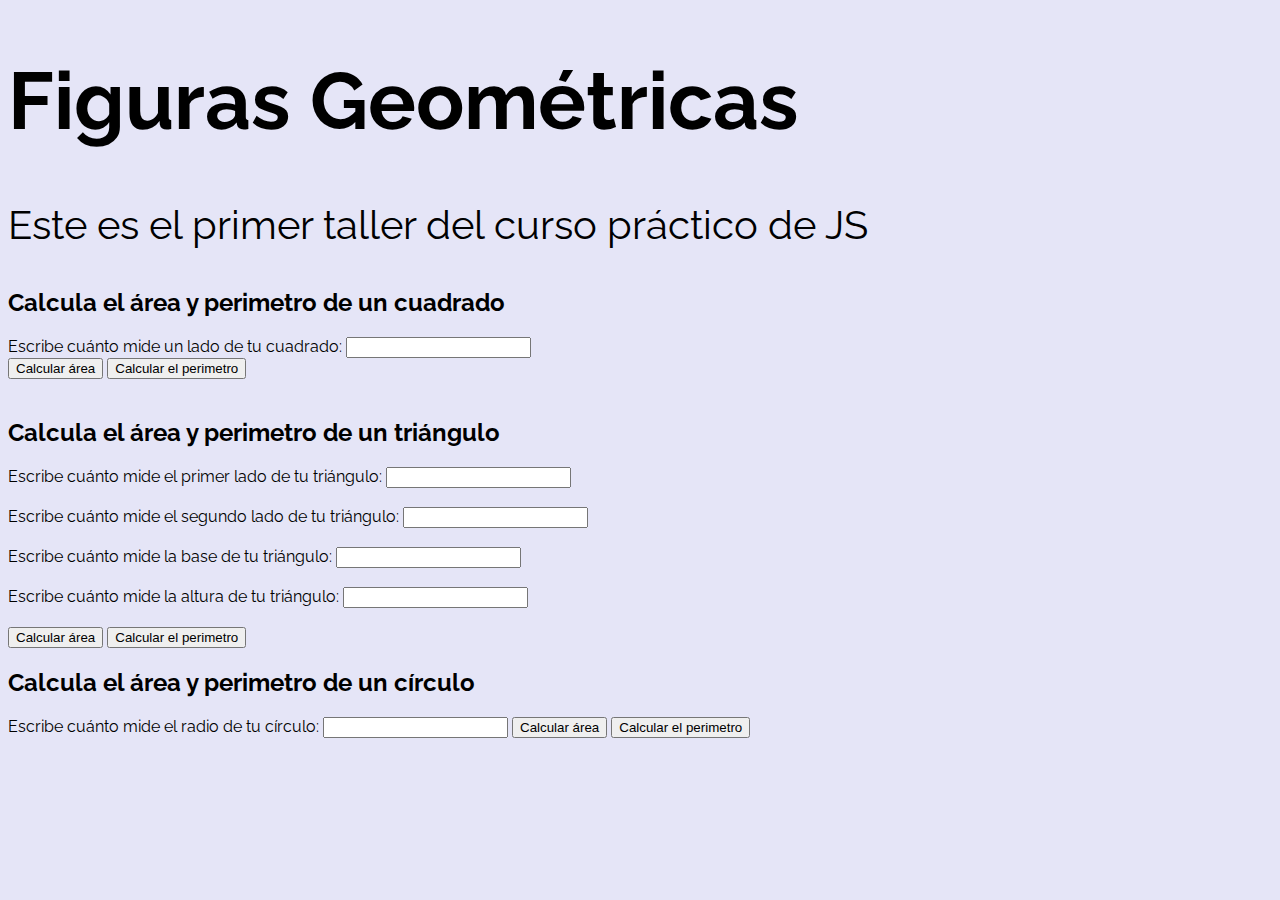
<file: index.html>
<!DOCTYPE html>
<html lang="en">
<head>
    <meta charset="UTF-8">
    <meta http-equiv="X-UA-Compatible" content="IE=edge">
    <meta name="viewport" content="width=device-width, initial-scale=1.0">
    <title>Figuras Geométricas | Curso Práctico de JavaScript Platzi</title>
    <link rel="stylesheet" href="/css/style.css">
    <link rel="shortcut icon" href="/css/view_in_ar_black_24dp.svg" type="image/x-icon">
</head>
<body>
    <header>
        <h1>Figuras Geométricas</h1>
        <p>Este es el primer taller del curso práctico de JS</p>
    </header>

    <!-- Cuadrado -->
    <section>
        <h2>Calcula el área y perimetro de un cuadrado</h2>
        <form>
            <label for="InputCuadrado">
                Escribe cuánto mide un lado de tu cuadrado: 
            </label>
            <input id="InputCuadrado" type="number"/>
            <br>
            <button type="button" onclick="calcularAreaCuadrado()">
                Calcular área
            </button>
            <button type="button" onclick="calcularPerimetroCuadrado()">
                Calcular el perimetro
            </button>
            <br>
        </form>
    </section>
    <br>

    <!-- Triángulo -->
    <section>
        <h2>Calcula el área y perimetro de un triángulo</h2>
        <form>
            <label for="InputLado1">
                Escribe cuánto mide el primer lado de tu triángulo: 
            </label>
            <input id="InputLado1" type="number"/>
            <br><br>

            <label for="InputLado2">
                Escribe cuánto mide el segundo lado de tu triángulo: 
            </label>
            <input id="InputLado2" type="number"/>
            <br><br>

            <label for="InputBase">
                Escribe cuánto mide la base de tu triángulo: 
            </label>
            <input id="InputBase" type="number"/>
            <br><br>

            <label for="InputAltura">
                Escribe cuánto mide la altura de tu triángulo: 
            </label>
            <input id="InputAltura" type="number"/>
            <br><br>

            <button type="button" onclick="calcularAreaTriangulo()">
                Calcular área
            </button>
            <button type="button" onclick="calcularPerimetroTriangulo()">
                Calcular el perimetro
            </button>
        </form>
    </section>

    <!-- Círculo -->
    <section>
        <h2>Calcula el área y perimetro de un círculo</h2>
        <form>
            <label for="InputCirculo">
                Escribe cuánto mide el radio de tu círculo: 
            </label>
            <input id="InputCirculo" type="number"/>
           
           
            <button type="button" onclick="calcularAreaCirculo()">
                Calcular área
            </button>
            <button type="button" onclick="calcularPerimetroCirculo()">
                Calcular el perimetro
            </button>
        </form>
    </section>

    <script src="./figuras.js"></script>
</body>
</html>
</file>
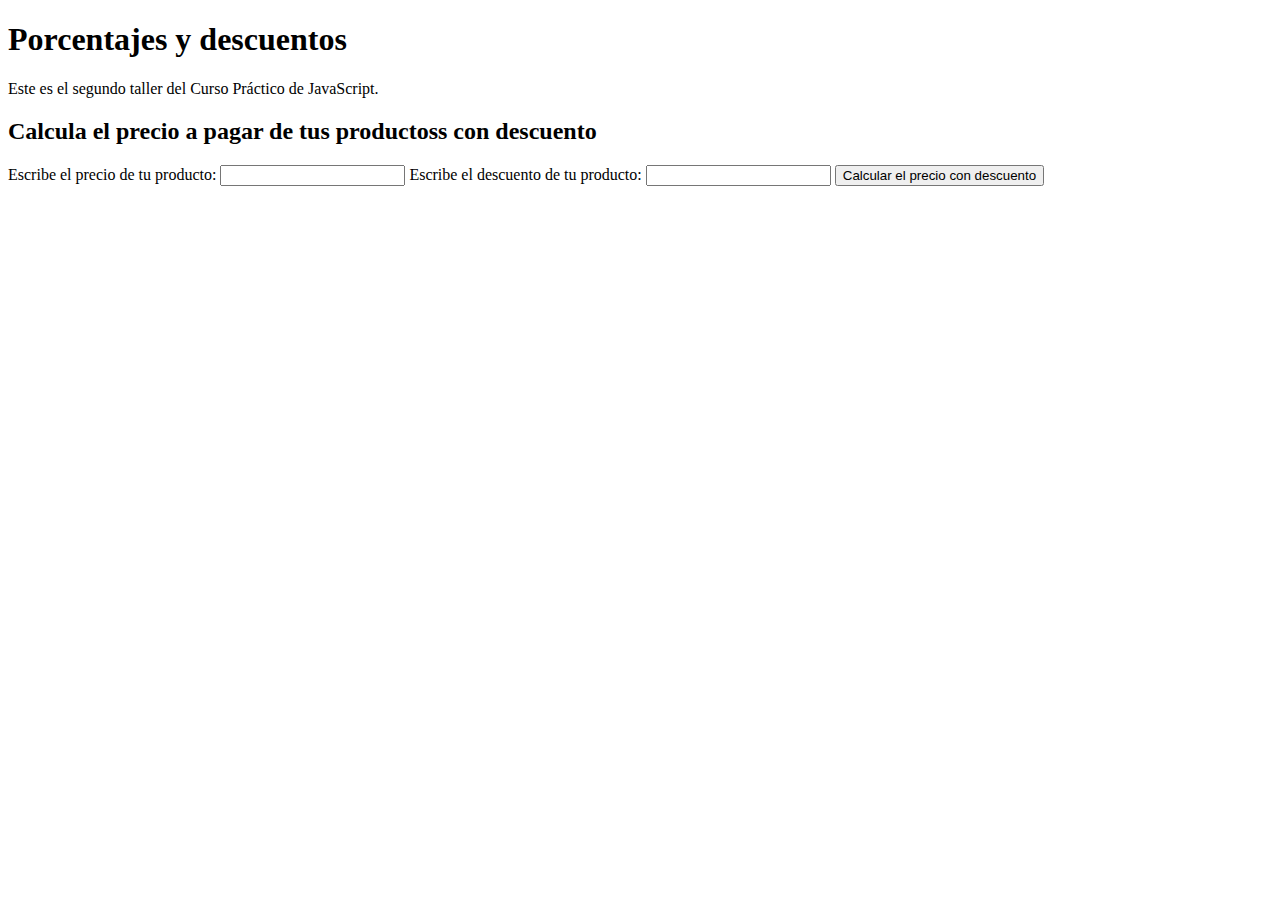
<file: descuentos.html>
<!DOCTYPE html>
<html lang="en">
<head>
  <meta charset="UTF-8">
  <meta http-equiv="X-UA-Compatible" content="IE=edge">
  <meta name="viewport" content="width=device-width, initial-scale=1.0">
  <title>Porcentajes y descuentos | Curso Práctico de JavaScript en Platzi</title>
</head>
<body>
  <header>
    <h1>
      Porcentajes y descuentos 
    </h1>
    <p>Este es el segundo taller del Curso Práctico de JavaScript.</p>
  </header>

  <section>
    <h2>Calcula el precio a pagar de tus productoss con descuento</h2>

    <form>
      <label for="InputPrice">Escribe el precio de tu producto:</label>
      <input id="InputPrice" type="number" />

      <label for="InputDiscount">Escribe el descuento de tu producto:</label>
      <input id="InputDiscount" type="number" />

      <button type="button" onclick="onClickButtonPriceDiscount()">
        Calcular el precio con descuento
      </button>

      <p id="ResultP"></p>
    </form>
  </section>

  <script src="./descuentos.js"></script>
</body>
</html>
</file>
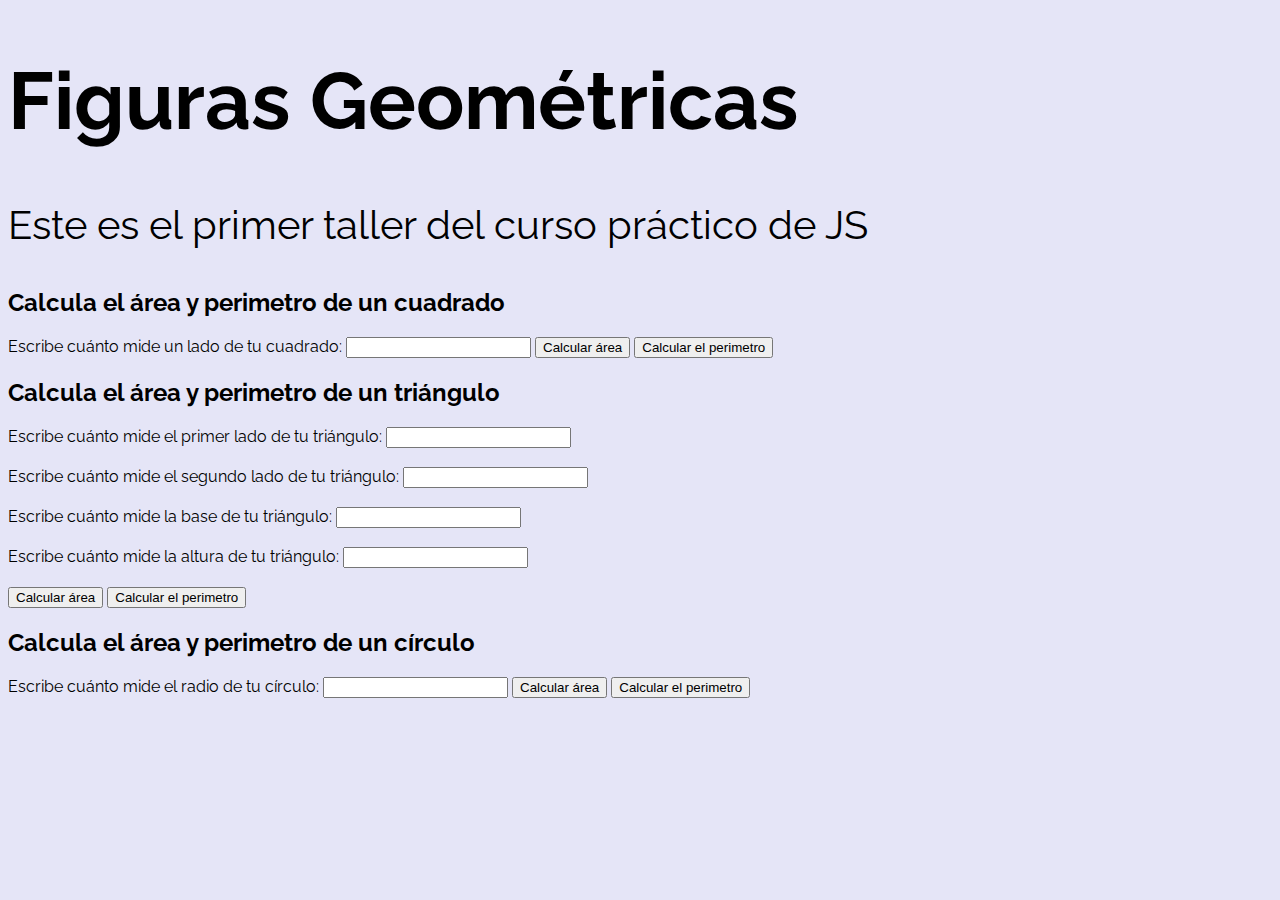
<file: figuras.html>
<!DOCTYPE html>
<html lang="en">
<head>
    <meta charset="UTF-8">
    <meta http-equiv="X-UA-Compatible" content="IE=edge">
    <meta name="viewport" content="width=device-width, initial-scale=1.0">
    <link rel="stylesheet" href="/css/style.css">
    <link rel="shortcut icon" href="/css/view_in_ar_black_24dp.svg" type="image/x-icon">
    <title>Figuras Geométricas | Curso Práctico de JavaScript Platzi</title>
</head>
<body>
    <header>
        <h1>Figuras Geométricas</h1>
        <p>Este es el primer taller del curso práctico de JS</p>
    </header>

    <!-- Cuadrado -->
    <section>
        <h2>Calcula el área y perimetro de un cuadrado</h2>
        <form>
            <label for="InputCuadrado">
                Escribe cuánto mide un lado de tu cuadrado: 
            </label>
            <input id="InputCuadrado" type="number"/>
            <button type="button" onclick="calcularAreaCuadrado()">
                Calcular área
            </button>
            <button type="button" onclick="calcularPerimetroCuadrado()">
                Calcular el perimetro
            </button>
        </form>
    </section>

    <!-- Triángulo -->
    <section>
        <h2>Calcula el área y perimetro de un triángulo</h2>
        <form>
            <label for="InputLado1">
                Escribe cuánto mide el primer lado de tu triángulo: 
            </label>
            <input id="InputLado1" type="number"/>
            <br><br>

            <label for="InputLado2">
                Escribe cuánto mide el segundo lado de tu triángulo: 
            </label>
            <input id="InputLado2" type="number"/>
            <br><br>

            <label for="InputBase">
                Escribe cuánto mide la base de tu triángulo: 
            </label>
            <input id="InputBase" type="number"/>
            <br><br>

            <label for="InputAltura">
                Escribe cuánto mide la altura de tu triángulo: 
            </label>
            <input id="InputAltura" type="number"/>
            <br><br>

            <button type="button" onclick="calcularAreaTriangulo()">
                Calcular área
            </button>
            <button type="button" onclick="calcularPerimetroTriangulo()">
                Calcular el perimetro
            </button>
        </form>
    </section>

    <!-- Círculo -->
    <section>
        <h2>Calcula el área y perimetro de un círculo</h2>
        <form>
            <label for="InputCirculo">
                Escribe cuánto mide el radio de tu círculo: 
            </label>
            <input id="InputCirculo" type="number"/>
            <button type="button" onclick="calcularAreaCirculo()">
                Calcular área
            </button>
            <button type="button" onclick="calcularPerimetroCirculo()">
                Calcular el perimetro
            </button>
        </form>
    </section>

    <script src="./figuras.js"></script>
</body>
</html>
</file>
<file: css/style.css>
@import url('https://fonts.googleapis.com/css2?family=Quicksand:wght@300;500;700&family=Raleway:ital,wght@1,300;1,500;1,700&display=swap');

:root {
    --color-primary: #444cf7;
    --color-title: #000;
    --align-title: left;
    --padding-container: 100px 0;
    --width-container: 90%;
    --max-width-container: 1200px;
    --color-btn: #444cf7;
    --text-btn: #fff;
    --padding-btn: 20px 35px;
    --heigth-shape: 18em;
}


body
{
    font-family: 'Quicksand', sans-serif;
    font-family: 'Raleway', sans-serif;
    background-color: #e5e5f7;
    opacity: 1;
    background-image:  radial-gradient(#444cf7 0.5px, transparent 0.5px), radial-gradient(#444cf7 0.5px, #e5e5f7 0.5px);
    background-size: 20px 20px;
    background-position: 0 0,10px 10px;
}

header {
    font-size: 2.5rem;
    text-align: var(--align-title);
    color: var(--color-title);
}
</file>
